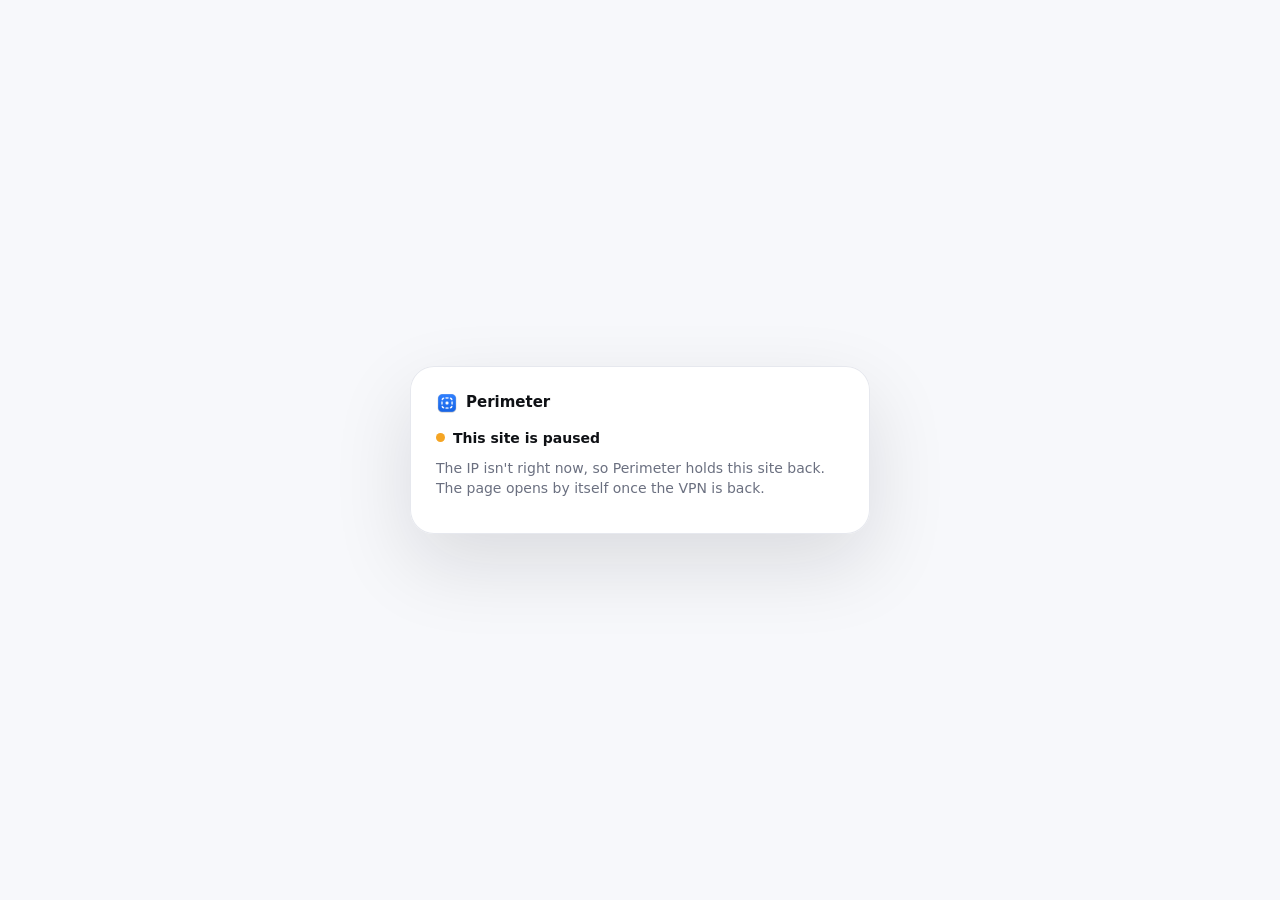
<file: extension/blocked.html>
<!doctype html>
<html>
<head>
<meta charset="utf-8">
<title>Perimeter</title>
<link rel="icon" href="icons/icon32.png">
<link rel="stylesheet" href="ui.css">
</head>
<body class="blocked">
<div class="card">
  <div class="top"><img src="icons/icon32.png" alt=""><b>Perimeter</b></div>
  <div class="state warn"><span class="dot"></span><span id="t"></span></div>
  <p id="b"></p>
  <p class="url" id="u"></p>
  <p class="why" id="why"></p>
</div>
<script src="blocked.js"></script>
</body>
</html>
</file>
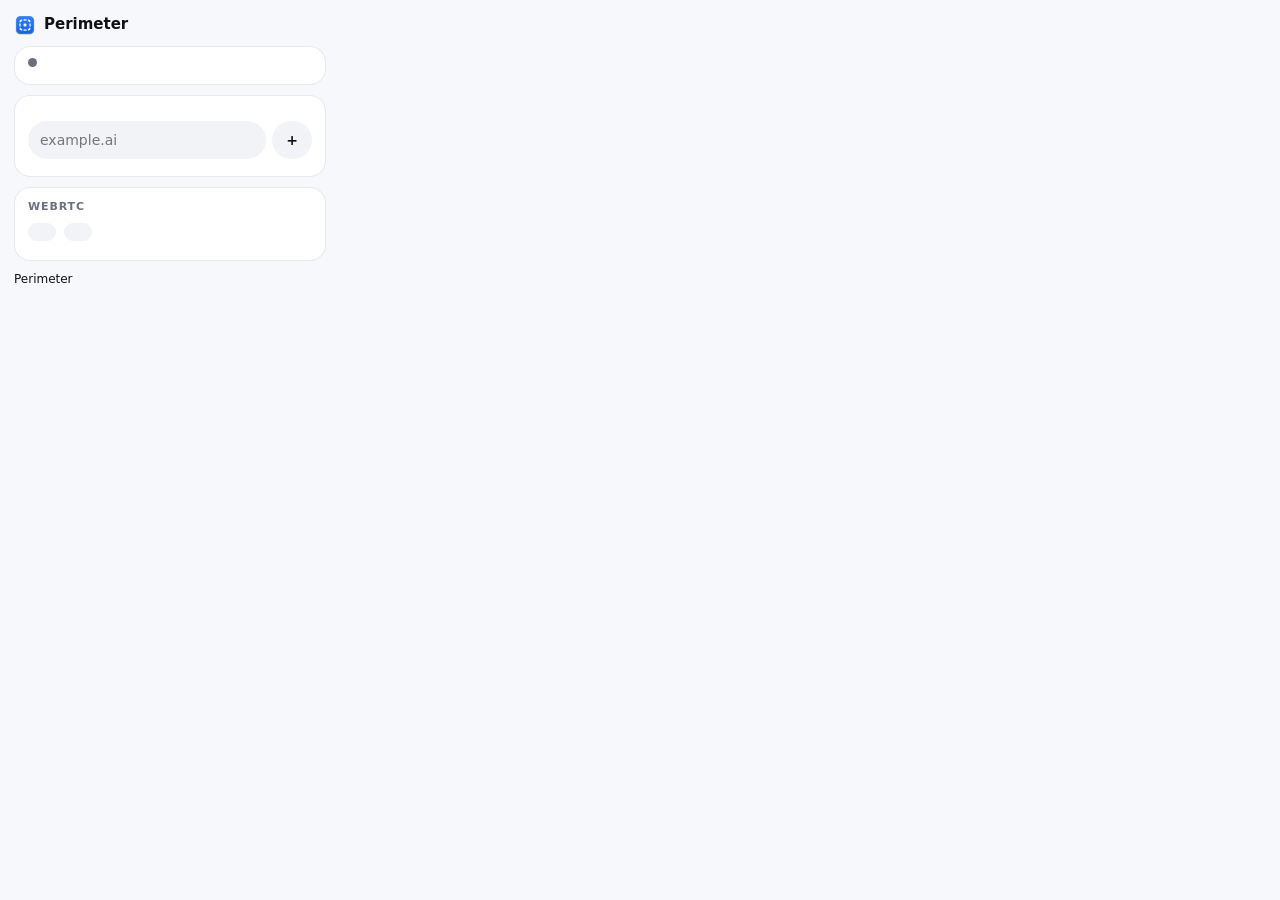
<file: extension/popup.html>
<!doctype html>
<html>
<head>
<meta charset="utf-8">
<link rel="stylesheet" href="ui.css">
</head>
<body class="popup">
<div class="top"><img src="icons/icon32.png" alt=""><b>Perimeter</b></div>
<div class="sec">
  <div class="state" id="state" style="margin-top:0"><span class="dot"></span><span id="stateText"></span></div>
  <div class="ip" id="ip"></div>
  <div class="note" id="stateNote"></div>
</div>
<div class="sec">
  <h3 id="hSites"></h3>
  <div class="sites" id="sites"></div>
  <div class="add"><input id="newSite" placeholder="example.ai"><button id="addSite">+</button></div>
  <div class="note" id="extraNote"></div>
</div>
<div class="sec">
  <h3>WebRTC</h3>
  <div class="note" id="rtcAbout"></div>
  <div class="row"><button id="rtcCheck"></button><button id="rtcFix"></button></div>
  <div class="rtc" id="rtcResult"></div>
</div>
<div class="foot"><span>Perimeter</span><span class="muted" id="ver"></span></div>
<script type="module" src="popup.js"></script>
</body>
</html>
</file>
<file: extension/ui.css>
/* Shared by the popup and the "paused" page. Colours: blue only for the main action. */
:root {
  --bg: #F7F8FB; --card: #fff; --text: #0F1115; --muted: #6B7080; --line: #E6E8EE; --soft: #F1F3F7;
  --blue: #2F5BFF; --ok: #22C55E; --warn: #F5A524; --bad: #E5484D;
  color-scheme: light;
}
@media (prefers-color-scheme: dark) {
  :root { --bg: #0F1115; --card: #171A21; --text: #fff; --muted: #8B93A1; --line: #262A33; --soft: #20242C; color-scheme: dark; }
}
* { box-sizing: border-box; }
body { margin: 0; font: 14px/1.45 -apple-system, "Segoe UI", system-ui, sans-serif; color: var(--text); background: var(--bg); }
button { font: inherit; cursor: pointer; border: 0; border-radius: 999px; padding: 9px 14px; background: var(--soft); color: var(--text); font-weight: 600; transition: transform .25s cubic-bezier(.2,.8,.2,1), filter .2s; }
button:hover { transform: translateY(-2px); filter: brightness(1.05); }
button.pri { background: var(--blue); color: #fff; }
.top { display: flex; align-items: center; gap: 8px; font-size: 15px; }
.top img { width: 22px; height: 22px; border-radius: 6px; }
.state { display: flex; align-items: center; gap: 8px; font-weight: 700; margin-top: 14px; }
.dot { width: 9px; height: 9px; border-radius: 50%; background: var(--muted); flex: none; }
.ok .dot { background: var(--ok); } .warn .dot { background: var(--warn); } .bad .dot { background: var(--bad); }
.muted { color: var(--muted); }

/* the paused page */
body.blocked { min-height: 100vh; display: grid; place-items: center; padding: 20px; }
.blocked .card { width: min(460px, 100%); background: var(--card); border-radius: 24px; padding: 26px; box-shadow: 0 0 0 1px var(--line) inset, 0 30px 80px rgba(15,17,21,.12); }
.blocked p { color: var(--muted); margin: 10px 0 0; }
.blocked .url { font-size: 12.5px; word-break: break-all; opacity: .8; }
.blocked .why { font-size: 13px; }

/* popup */
body.popup { width: 340px; padding: 14px; }
.popup .sec { background: var(--card); border-radius: 16px; padding: 12px 14px; margin-top: 10px; box-shadow: 0 0 0 1px var(--line) inset; }
.popup .sec h3 { margin: 0 0 6px; font-size: 11px; text-transform: uppercase; letter-spacing: .08em; color: var(--muted); }
.popup .ip { font-weight: 700; font-size: 18px; margin-top: 4px; }
.popup .sites { max-height: 190px; overflow: auto; margin: 0 -4px; }
.popup label.site { display: flex; align-items: center; gap: 8px; padding: 4px; border-radius: 8px; font-size: 13px; }
.popup label.site:hover { background: var(--soft); }
.popup label.site input { accent-color: var(--blue); }
.popup .add { display: flex; gap: 6px; margin-top: 8px; }
.popup .add input { flex: 1; min-width: 0; border: 0; border-radius: 999px; padding: 8px 12px; background: var(--soft); color: var(--text); font: inherit; }
.popup .rtc { font-size: 13px; margin-top: 8px; }
.popup .row { display: flex; gap: 8px; align-items: center; flex-wrap: wrap; margin-top: 8px; }
.popup .foot { display: flex; justify-content: space-between; margin-top: 10px; font-size: 12px; }
.popup .foot a { color: var(--muted); text-decoration: none; }
.popup .note { font-size: 12px; color: var(--muted); margin-top: 6px; }
</file>
